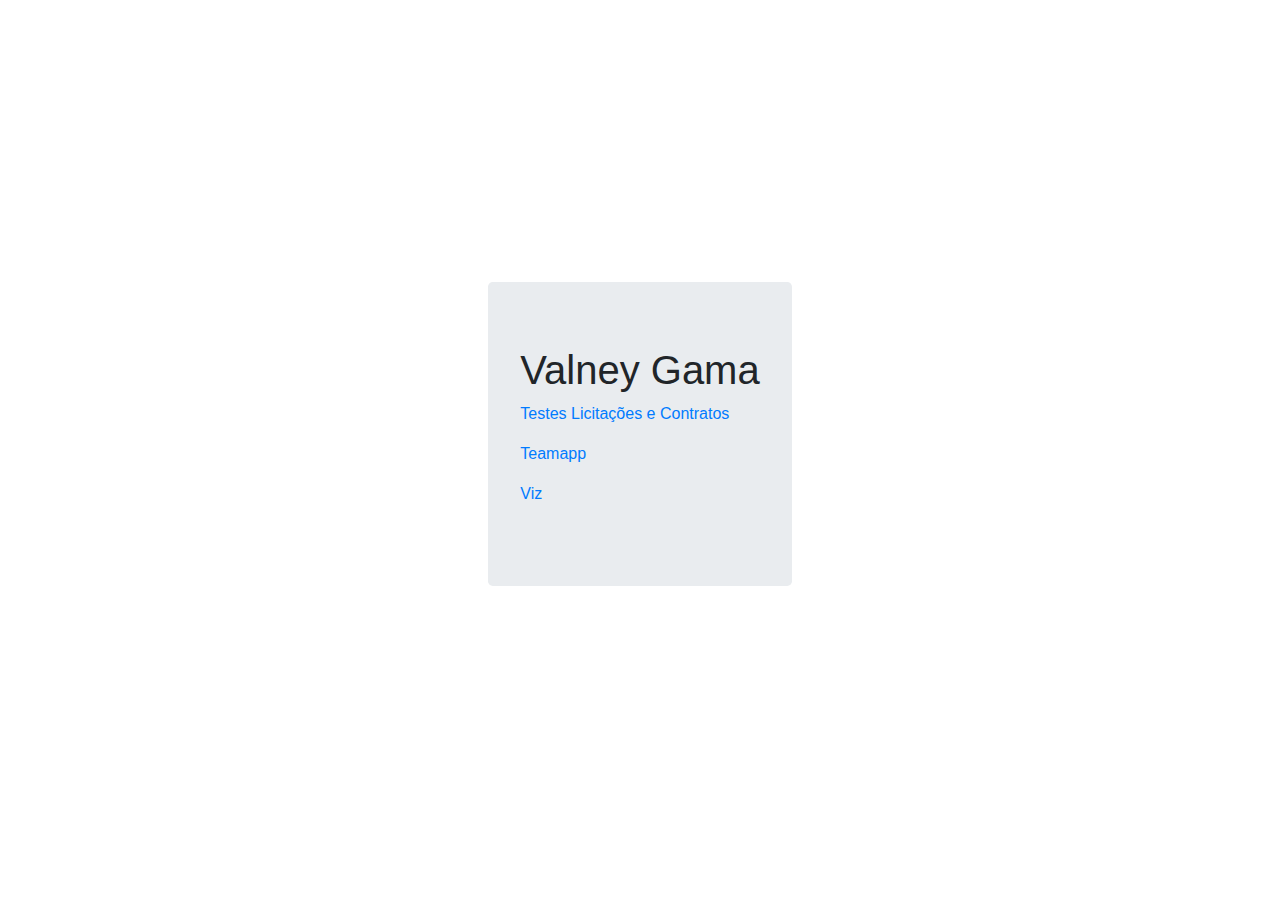
<file: index.html>
<!DOCTYPE html>
<html>
  <head>
    <title>Oi</title>
    <link rel="stylesheet" href="https://maxcdn.bootstrapcdn.com/bootstrap/4.0.0/css/bootstrap.min.css" integrity="sha384-Gn5384xqQ1aoWXA+058RXPxPg6fy4IWvTNh0E263XmFcJlSAwiGgFAW/dAiS6JXm" crossorigin="anonymous">
    <style>
      html, body, div.page {height: 100%}
      .page{display: flex; align-items: center; justify-content: center;}
    </style>
  </head>
  <body>
    <div class="page container">
      <div class="jumbotron">
        <h1>Valney Gama</h1>
        <p><a href="/testes-licitacoes-contratos/">Testes Licitações e Contratos</a></p>
        <p><a href="/teamapp">Teamapp</a></p>
        <p><a href="/viz">Viz</a></p>
      </div>
    </div>
  </body>
</html>
</file>
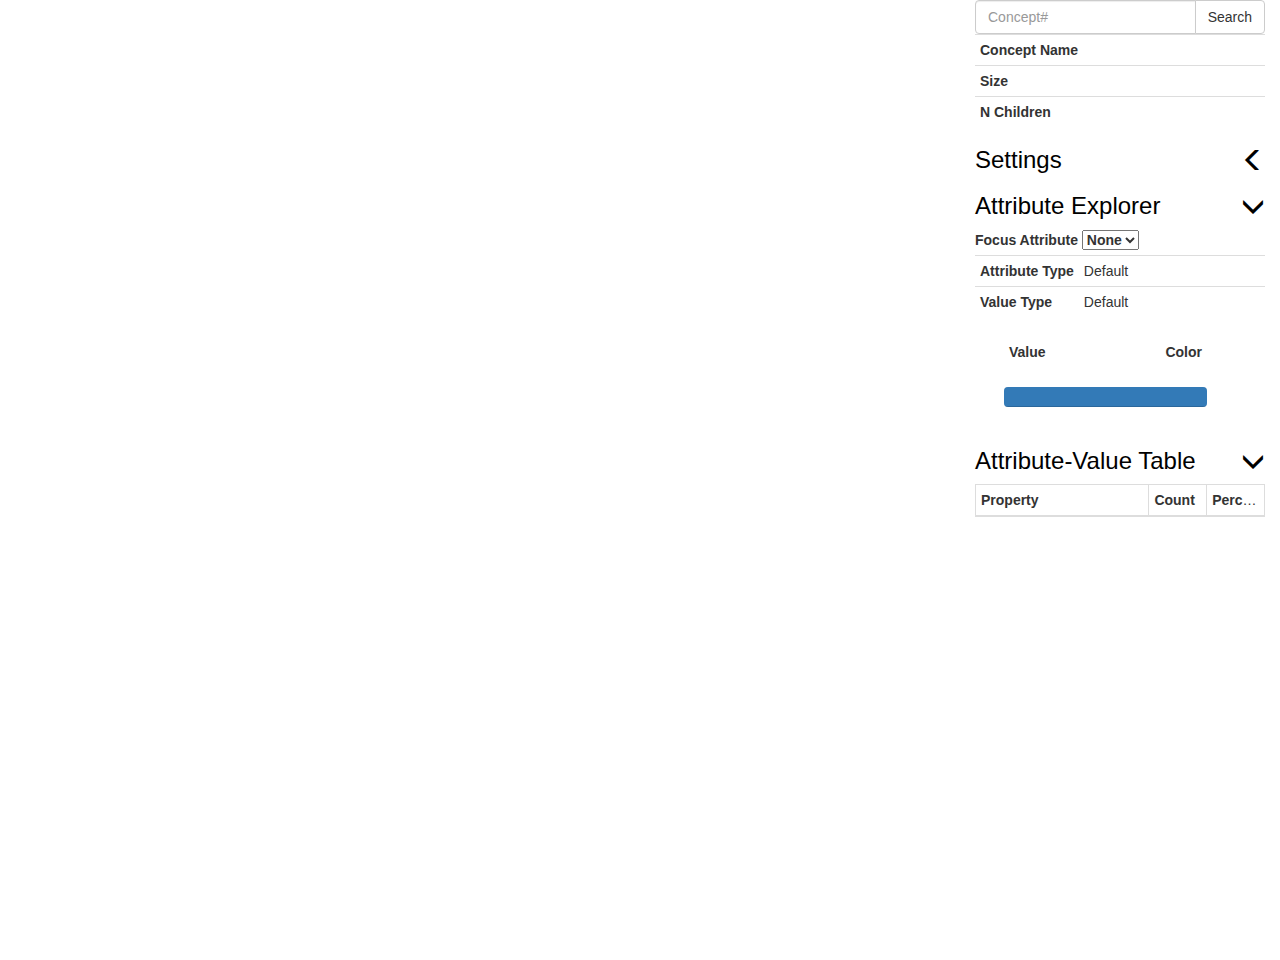
<file: viz/viz.html>
<!DOCTYPE html>
<html>
  <head>
    <title>Trestle Viz</title>
    <meta http-equiv="Content-Type" content="text/html;charset=utf-8"/>
    <link rel="stylesheet" href="https://maxcdn.bootstrapcdn.com/bootstrap/3.3.6/css/bootstrap.min.css">
    <!-- jQuery library -->
    <script src="https://ajax.googleapis.com/ajax/libs/jquery/1.12.2/jquery.min.js"></script>
    <!-- Latest compiled JavaScript -->
    <script src="https://maxcdn.bootstrapcdn.com/bootstrap/3.3.6/js/bootstrap.min.js"></script>
    <link rel="stylesheet" href="viz_styling.css">
  </head>
  <body>
    <div class="container-fluid">
      <div class="row">
        <div id="plot-panel" class="col-md-9 col-sm-8 col-xs-12">
          <div class="svg-container">
            <svg class="svg-content-responsive" viewBox="0 0 750 750" preserveAspectRatio="xMinYMin meet"></svg>
          </div>
        </div>
        <div id="property-container" class="col-md-3 col-sm-4 col-xs-6">
          <div id="property-panel">
            <div class="input-group">
              <input id="search-concept-name" type="text" class="form-control" placeholder="Concept#">
              <span class="input-group-btn">
                <button id="search-concept-go" class="btn btn-default" type="button">Search</button>
              </span>
            </div>
            <span id="search-not-found" class="text-danger"></span>
            <!-- <h3>Current Concept</h3> -->
            <table class="table table-condensed">
              <tbody>
                <tr>
                  <td class="concept-prop"><strong>Concept Name</strong></td>
                  <td class="absorbing-column" id="concept-name"></td>
                </tr>
                <tr>
                  <td class="concept-prop"><strong>Size</strong></td>
                  <td class="absorbing-column" id="concept-size"></td>
                </tr>
                <tr>
                  <td class="concept-prop"><strong>N Children</strong></td>
                  <td class="absorbing-column" id="concept-child-size"></td>
                </tr>
              </tbody>
            </table>
            <!-- <h3>Search</h3> -->
            <h3>
              <a id="setting-control" data-toggle="collapse" href="#settings-collapse">Settings 
                <span id="setting-arrow" class="glyphicon glyphicon-menu-left pull-right"></span>
              </a>
            </h3>
            <!--
            <label>Show Node Names<input id="show-names" type="checkbox"> </label><br>
            -->
            
            <div class="collapse" id="settings-collapse">
              <label>Image Field
              <select id="img-attr">
                <option value="none">None</option>
              </select>
          </label><br>
              <label><strong>Treat Binary Values as</strong>
                <select id="binary-style">
                  <option value="continuous">Continuous</option>
                  <option value="categorical">Categorical</option>
                </select>
              </label>
              <br/>
              <!-- <a class="btn btn-default btn-xs" role="button" data-toggle="collapse" href="#filter-props"><strong>Filter Properties</strong></a> -->
              <strong>Hide Properties</strong>
              <!-- <div class="collapse" id="filter-props"> -->
              <form id="filter-form">
                <div class="form-group">
                  <div class="checkbox"><label><input id="fil-val-unique" class="filter-check" type="checkbox" >Unique Values</label></div>
                  <div class="checkbox"><label><input id="fil-val-constant" class="filter-check" type="checkbox" >Constant Values</label></div>
                  <div class="checkbox"><label><input id="fil-val-binary" class="filter-check" type="checkbox" >Binary Values</label></div>
                  <div class="checkbox"><label><input id="fil-val-numeric" class="filter-check" type="checkbox" >Numeric Values</label></div>
                  <div class="checkbox"><label><input id="fil-val-nominal" class="filter-check" type="checkbox" >Nominal Values</label></div>
                  <div class="checkbox"><label><input id="rel-filter" class="filter-check" type="checkbox" >Relations Attribtues</label></div>
                  <div class="checkbox"><label><input id="hid-filter" class="filter-check" type="checkbox" >Hidden Attributes</label></div>
                  <div class="checkbox"><label><input id="com-filter" class="filter-check" type="checkbox" >Component Property Attributes</label></div>
                </div>
              </form>
            </div>
            <!-- </div> -->
            <h3>
              <a id="attr-exp-control" data-toggle="collapse" href="#attr-explorer-collapse">Attribute Explorer
                <span id="attr-explorer-arrow" class="glyphicon glyphicon-menu-down pull-right"></span>
              </a>
            </h3>
            <div class="collapse in" id="attr-explorer-collapse">
              <label><strong>Focus Attribute</strong>
                <select id="focus-attr">
                  <option value="none">None</option>
                </select>
              </label>
              <table class="table table-condensed">
                <tbody>
                  <tr>
                    <td class="concept-prop"><strong>Attribute Type</strong></td>
                    <td class="absorbing-column" id="focus-attr-type">Default</td>
                  </tr>
                  <tr>
                    <td class="concept-prop"><strong>Value Type</strong></td>
                    <td class="absorbing-column" id="focus-val-type">Default</td>
                  </tr>
                </tbody>
              </table>
              <div id="nominal-colors" class="color-ops">
                <table class="table table-condensed">
                  <thead>
                    <tr>
                      <td class="absorbing-column"><strong>Value</strong></td>
                      <td><strong>Color</strong></td>
                    </tr>
                  </thead>
                  <tbody id="nom-val-colors">
                  </tbody>
                </table>
              </div>
              <div id="numeric-colors" class="color-ops">
                <div class="progress">
                  <div id="num-col-1" class="progress-bar num-swatch"></div>
                  <div id="num-col-2" class="progress-bar num-swatch"></div>
                  <div id="num-col-3" class="progress-bar num-swatch"></div>
                  <div id="num-col-4" class="progress-bar num-swatch"></div>
                  <div id="num-col-5" class="progress-bar num-swatch"></div>
                  <div id="num-col-6" class="progress-bar num-swatch"></div>
                  <div id="num-col-7" class="progress-bar num-swatch"></div>
                  <div id="num-col-8" class="progress-bar num-swatch"></div>
                  <div id="num-col-9" class="progress-bar num-swatch"></div>
                </div>
                <div class="row">
                  <div id="num-val-1" class="col-md-4" style="text-align:left"></div>
                  <div id="num-val-5" class="col-md-4" style="text-align:center"></div>
                  <div id="num-val-9" class="col-md-4" style="text-align:right;"></div>
                </div>
              </div>
            </div>
            
            <h3>
              <a id="av-table-control" data-toggle="collapse" href="#av-table-collapse">Attribute-Value Table 
                <span id="av-table-arrow" class="glyphicon glyphicon-menu-down pull-right"></span>
              </a>
            </h3>
            <div class="collapse in" id="av-table-collapse">
              <table id="property-sheet" class="table table-bordered table-condensed av-table">
                <thead>
                  <tr>
                    <td class="prop-column"><b>Property</b></td>
                    <td class="count-column"><b>Count</b></td>
                    <td class="perc-column"><b>Percent</b></td>
                  </tr>
                </thead>
                <tbody id="properties">
                </tbody>
              </table>
            </div>
          </div>
        </div>
      </div>
      <script src="https://d3js.org/d3.v4.js"></script>
      <script src="https://d3js.org/d3-array.v1.min.js"></script>
      <script src="https://d3js.org/d3-collection.v1.min.js"></script>
      <script src="https://d3js.org/d3-color.v1.min.js"></script>
      <script src="https://d3js.org/d3-format.v1.min.js"></script>
      <script src="https://d3js.org/d3-interpolate.v1.min.js"></script>
      <script src="https://d3js.org/d3-time.v1.min.js"></script>
      <script src="https://d3js.org/d3-time-format.v2.min.js"></script>
      <script src="https://d3js.org/d3-scale.v2.min.js"></script>
      <script src="https://d3js.org/d3-scale-chromatic.v1.min.js"></script>
      <script type="text/javascript" src="output.js"></script>
      <script type="text/javascript" src="viz_logic.js"></script>
      <script type="text/javascript">
      (function () {
        if(typeof trestle_output === 'undefined'){
          alert("Can't find the trestle output data. Use visualize(tree) to output an appropriate tree.");
        }
        else if (typeof d3 === 'undefined'){
          alert("Can't find the d3 library. Currently the viz assumes it can get it from a CDN on the internet.")
        }
        else {
          data = trestle_output;
          $("#focus-attr").change(colorSelectChanged);
          $("#img-attr").change(imageSelectChanged);
          https:// $("#show-names").change(changeText);
          $(".filter-check").change(updateFilters);
          $("#search-concept-go").click(searchConceptByName);
          $("#search-concept-name").change(searchConceptByName);
          $("#binary-style").change(colorSelectChanged);

          $("#setting-control").click(function(e) {
            $("#setting-arrow").toggleClass("glyphicon-menu-left");
            $("#setting-arrow").toggleClass("glyphicon-menu-down");
          });

          $("#attr-exp-control").click(function(e){
            $("#attr-explorer-arrow").toggleClass("glyphicon-menu-left");
            $("#attr-explorer-arrow").toggleClass("glyphicon-menu-down");
          });

          $("#av-table-control").click(function(e){
            $("#av-table-arrow").toggleClass("glyphicon-menu-left");
            $("#av-table-arrow").toggleClass("glyphicon-menu-down");
          });

          init(data);
          colorSelectChanged();
          populateColorByOptions(data);
          buildTree(data);
          make_property_sheet(data);
        }
      })();
      </script>
    </div>

</body>
</html>
</file>
<file: viz/viz_styling.css>
body{
  overflow: hidden;
}

/*text {
  font-size: 11px;
  pointer-events: none;
}

text.parent {
  fill: #1f77b4;
}*/

.label {
  font: 11px "Helvetica Neue", Helvetica, Arial, sans-serif;
  text-anchor: middle;
  /*text-shadow: 0 1px 0 #fff, 1px 0 0 #fff, -1px 0 0 #fff, 0 -1px 0 #fff;*/
  pointer-events: none;
}

circle {
  fill: #ccc;
  stroke: #999;
  pointer-events: all;
}

circle.parent {
  fill: #1f77b4;
  fill-opacity: .25;
  stroke: steelblue;
}

circle.focus{
  stroke: #98ff98;
  stroke-width:2px;
}

circle.parent:hover {
  stroke: #ff7f0e;
  stroke-width: 1px;
}

#property-container{
    position: absolute;
    top: 0;
    right: 0;
    overflow-y: auto;
    max-height: 100vh;
    background: white;
}

.svg-container {
  display:inline-block;
  position: absolute;
  top:0;
  left:0;
  width: 100%;
  padding-bottom: 100%;
  vertical-align: top;
  overflow: hidden;
}

.svg-content-responsive {
  display: inline-block;
  position: absolute;
  max-height: 100vh;
  top:0;
  left: 0;
}

table{
  table-layout: auto;
  border-collapse: collapse;
  width:100%;
  empty-cells: hide
}

td.prop-column {
  width:60%;
  max-width: 0;
  overflow: hidden;
  text-overflow: ellipsis;
  white-space: nowrap;
}

td.count-column {
  width:20%;
    max-width: 0;
  overflow: hidden;
  text-overflow: ellipsis;
  white-space: nowrap;
}

td.perc-column {
  width:20%;
    max-width: 0;
  overflow: hidden;
  text-overflow: ellipsis;
  white-space: nowrap;
}

table td.absorbing-column{
  width:100%;

}

a {
  color:black;
}

a:hover {
  color:black;
}

.concept-prop{
  min-width:50%;
  overflow: hidden;
  text-overflow: ellipsis;
  white-space: nowrap;
}

.val-row {
  padding-left:30px !important;
}

.color-ops {
  padding-right: 20%;
  padding-left: 10%; 
  /*text-align: center;*/
}


#numeric-colors {
  width:100%;
}

td.swatch{
  width: 50px;
}

.num-header {
  width: 50%;
}

.num-val {
  width:33.3%;
}

.num-swatch {
  width: 11.1%;
  min-height: 2rem;
}

#filter-form {
  padding-left: 30px;
}
</file>
